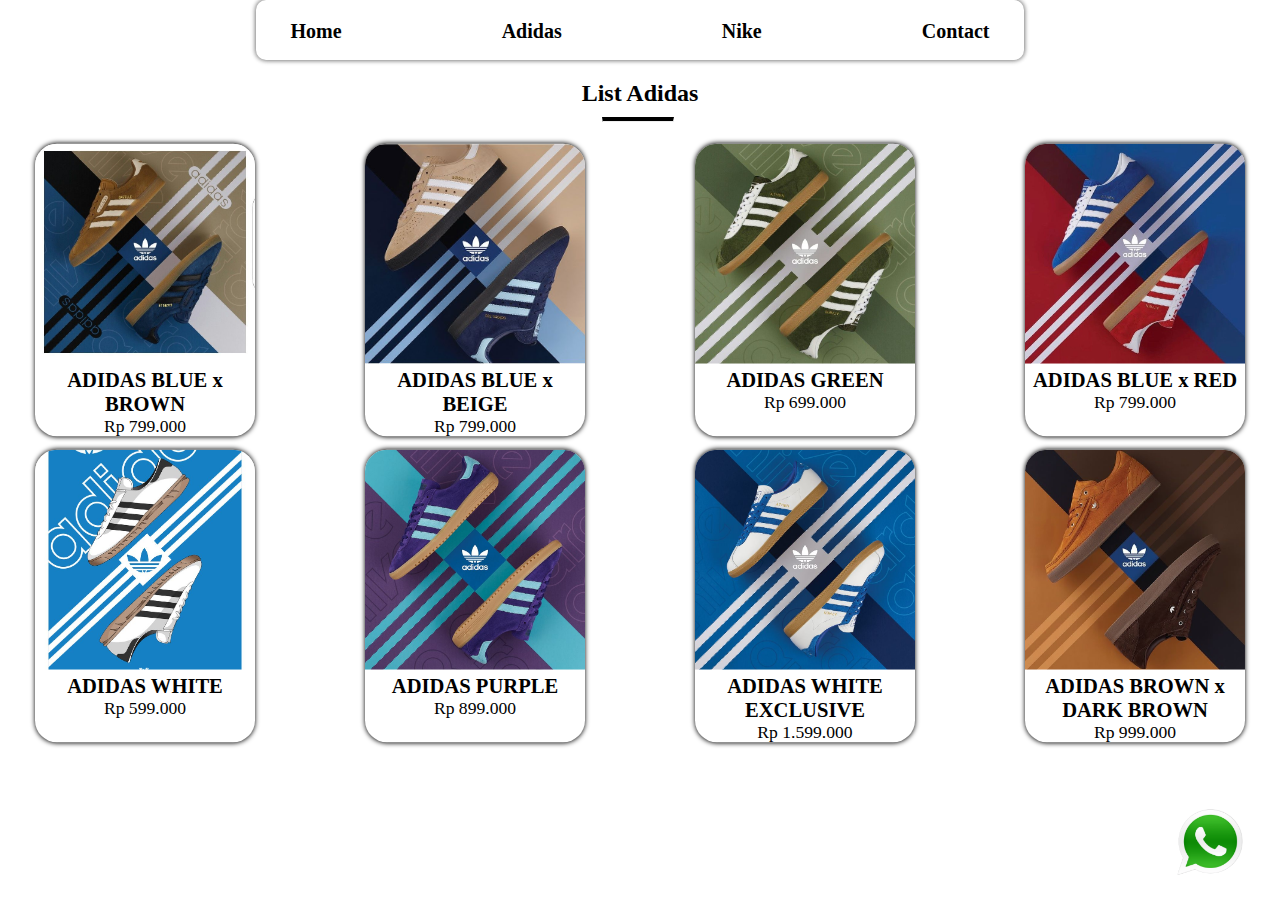
<file: category.html>
<!DOCTYPE html>
<html lang="en">
<head>
    <meta charset="UTF-8">
    <meta name="viewport" content="width=device-width, initial-scale=1.0">
    <title>TOKO SEPATU</title>
    <link rel="stylesheet" href="style.css">
    <link rel="shortcut icon" href="run.png" type="image/x-icon">
</head>
<body>
    <a href="https://wa.me/6282191600989">
        <button id="buttonwa" class="floatingButton">
        <img src="logo_WA.png" />
        </button>
    </a>
    <div class="head">
        <nav class="wrapper">
            <ul class="navigation">
                <li><a href="index.html">Home</a></li>
                <li><a href="category.html">Adidas</a></li>
                <li><a href="nike.html">Nike</a></li>
                <li><a href="contact.html">Contact</a></li>
            </ul>
        </nav>
    </div>
    <div class="bodyproduct">
        <div class="productlist">
            <h2>List Adidas</h2>
        </div>
        <div class="garisproduct">
            <hr>
        </div>
        <div>
            <main class="daftarproduct">
                <article>
                    <img src="Adidas Biru Coklat.jpeg" >
                    <div class="konten">
                        <h3 class="nama">ADIDAS BLUE x BROWN</h3>
                        <p class="harga">Rp 799.000</p>
                    </div>
                </article>
                <article>
                    <img src="Adidas Biru Krem.jpeg" alt="" >
                    <div class="konten">
                        <h3 class="nama">ADIDAS BLUE x BEIGE</h3>
                        <p class="harga">Rp 799.000</p>
                    </div>
                </article>
                <article>
                    <img src="Adidas Hijau.jpeg" alt="">
                    <div class="konten">
                        <h3 class="nama">ADIDAS GREEN</h3>
                        <p class="harga">Rp 699.000</p>
                    </div>
                </article>
                <article>
                    <img src="Adidas Merah Biru.jpeg" alt="">
                    <div class="konten">
                        <h3 class="nama">ADIDAS BLUE x RED</h3>
                        <p class="harga">Rp 799.000</p>
                    </div>
                </article>
                <article>
                    <img src="Adidas Putih.jpeg" alt="">
                    <div class="konten">
                        <h3 class="nama">ADIDAS WHITE</h3>
                        <p class="harga">Rp 599.000</p>
                    </div>
                </article>
                <article>
                    <img src="Adidas Ungu.jpeg" alt="">
                    <div class="konten">
                        <h3 class="nama">ADIDAS PURPLE</h3>
                        <p class="harga">Rp 899.000</p>
                    </div>
                </article>
                <article>
                    <img src="Adidas Putih Ekseklusif.jpeg" alt="">
                    <div class="konten">
                        <h3 class="nama">ADIDAS WHITE EXCLUSIVE</h3>
                        <p class="harga">Rp 1.599.000</p>
                    </div>
                </article>
                <article>
                    <img src="Adidas Coklat.jpeg" alt="">
                    <div class="konten">
                        <h3 class="nama">ADIDAS BROWN x DARK BROWN</h3>
                        <p class="harga">Rp 999.000</p>
                    </div>
                </article>
            </main>
        </div>
    </div>
    <script src="script.js"></script>
</body>
</html>
</file>
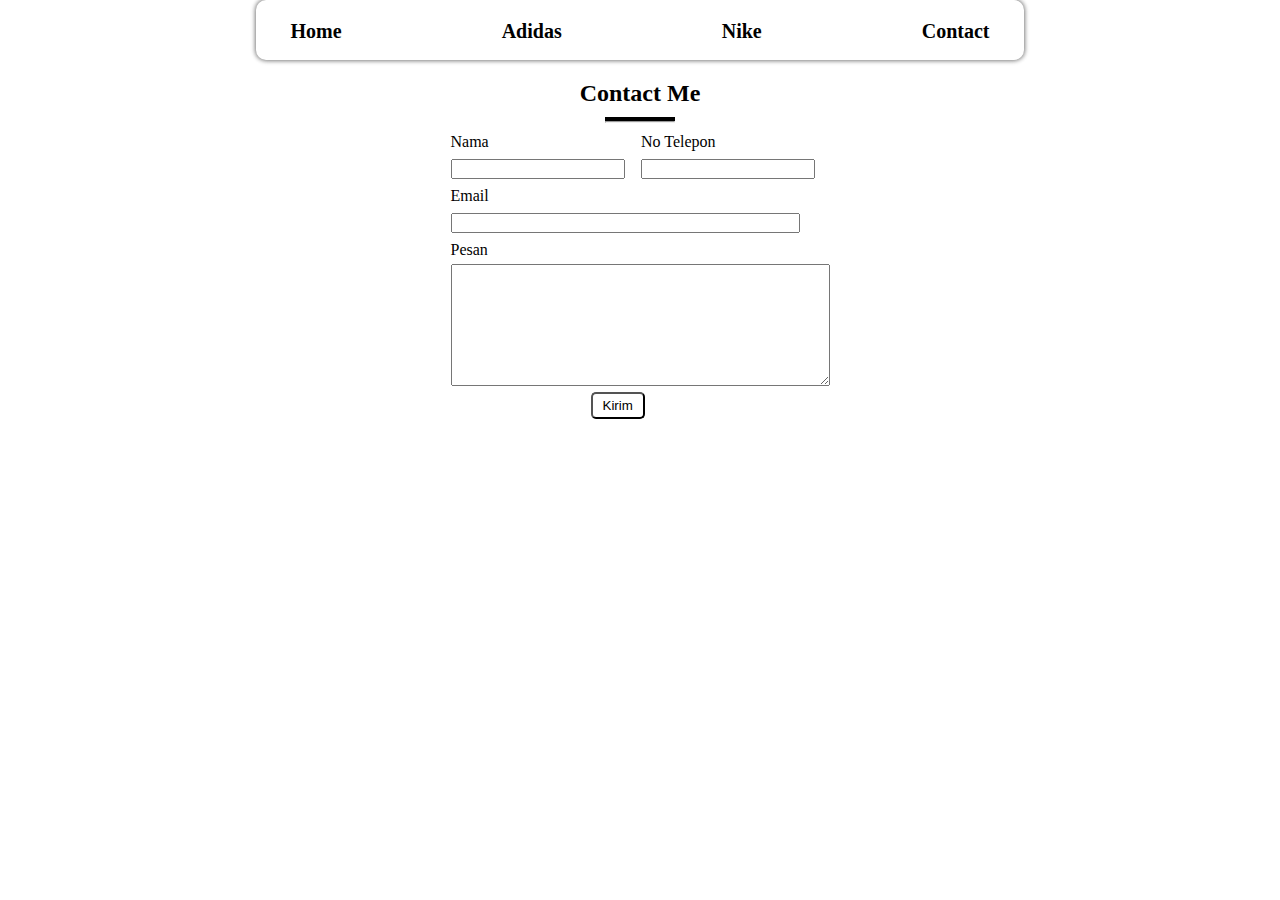
<file: contact.html>
<!DOCTYPE html>
<html lang="en">
<head>
    <meta charset="UTF-8">
    <meta name="viewport" content="width=device-width, initial-scale=1.0">
    <title>TOKO SEPATU</title>
    <link rel="stylesheet" href="style.css">
    <link rel="shortcut icon" href="run.png" type="image/x-icon">

</head>
<body>
    <div class="head">
        <nav class="wrapper">
            <ul class="navigation">
                <li><a href="index.html">Home</a></li>
                <li><a href="category.html">Adidas</a></li>
                <li><a href="nike.html">Nike</a></li>
                <li><a href="contact.html">Contact</a></li>
            </ul>
        </nav>
    </div>
    <div class="body">
        <div class="isicontact">
            <div class="a">
                <h2>Contact Me</h2>
            </div>
            <div class="b">
                <hr>
            </div>
            <div>
                <form action="">
                    <table class="tabelcontact">
                        <tr>
                            <td>Nama</td>
                            <td>No Telepon</td>
                        </tr>
                        <tr>
                            <td><input type="text" class="input1"></td>
                            <td><input type="text" class="input1"></td>
                        </tr>
                        <tr>
                            <td colspan="2">Email</td>
                        </tr>
                        <tr>
                            <td colspan="2"><input type="text" class="inputemail"></td>
                        </tr>
                        <tr>
                            <td colspan="2">Pesan</td>
                        </tr>
                        <tr>
                            <td colspan="2"><textarea name="" id="" cols="45" rows="8"></textarea></td>
                        </tr>
                        <tr>
                            <td colspan="2"><button>Kirim</button></td>
                        </tr>
                    </table>
                </form>
            </div>
        </div>
    </div>
    <script src="script.js"></script>
</body>
</html>
</file>
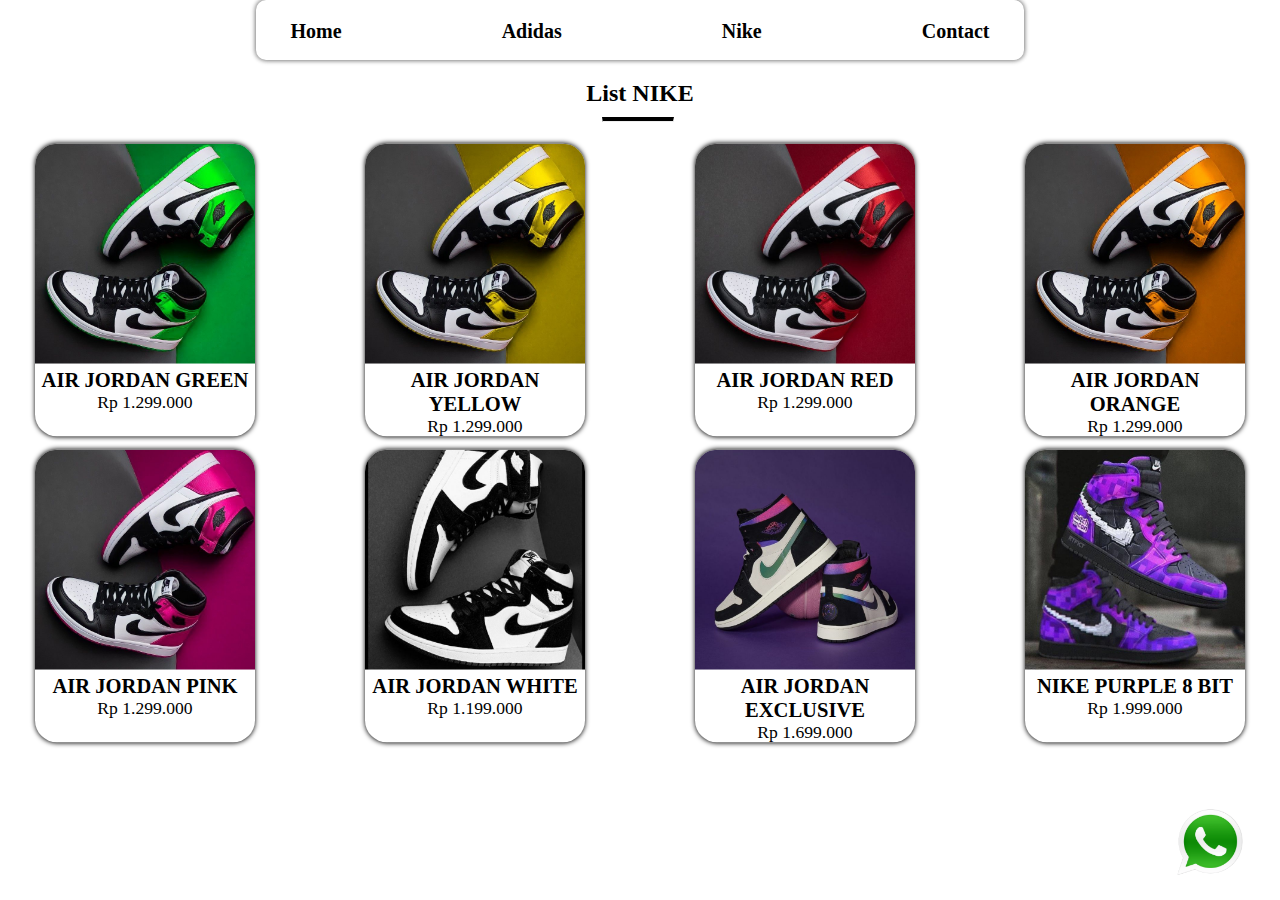
<file: nike.html>
<!DOCTYPE html>
<html lang="en">
<head>
    <meta charset="UTF-8" />
    <meta name="viewport" content="width=device-width, initial-scale=1.0" />
    <title>TOKO SEPATU</title>
    <link rel="stylesheet" href="style.css" />
    <link rel="shortcut icon" href="run.png" type="image/x-icon">

</head>
<body>
    <a href="https://wa.me/6282191600989">
        <button id="buttonwa" class="floatingButton">
        <img src="logo_WA.png">
        </button>
    </a>
    <div class="head">
        <nav class="wrapper">
        <ul class="navigation">
          <li><a href="index.html">Home</a></li>
                <li><a href="category.html">Adidas</a></li>
                <li><a href="nike.html">Nike</a></li>
                <li><a href="contact.html">Contact</a></li>
        </ul>
        </nav>
    </div>
    <div class="bodyproduct">
        <div class="productlist">
        <h2>List NIKE</h2>
        </div>
        <div class="garisproduct">
        <hr />
        </div>
        <div>
        <main class="daftarproduct">
            <article>
            <img src="Air Jordan Hijau.jpeg" />
            <div class="konten">
                <h3 class="nama">AIR JORDAN GREEN</h3>
                <p class="harga">Rp 1.299.000</p>
            </div>
            </article>
            <article>
            <img src="Air Jordan Kuning.jpeg" alt="" />
            <div class="konten">
                <h3 class="nama">AIR JORDAN YELLOW</h3>
                <p class="harga">Rp 1.299.000</p>
            </div>
          </article>
          <article>
            <img src="Air Jordan Merah.jpeg" alt="" />
            <div class="konten">
              <h3 class="nama">AIR JORDAN RED</h3>
              <p class="harga">Rp 1.299.000</p>
            </div>
          </article>
          <article>
            <img src="Air Jordan Orange.jpeg" alt="" />
            <div class="konten">
              <h3 class="nama">AIR JORDAN ORANGE</h3>
              <p class="harga">Rp 1.299.000</p>
            </div>
          </article>
          <article>
            <img src="Air Jordan Pink.jpeg" alt="" />
            <div class="GULAI TUNJANG">
              <h3 class="nama">AIR JORDAN PINK</h3>
              <p class="harga">Rp 1.299.000</p>
            </div>
          </article>
          <article>
            <img src="Air Jordan Putih.jpeg" alt="" />
            <div class="konten">
              <h3 class="nama">AIR JORDAN WHITE</h3>
              <p class="harga">Rp 1.199.000</p>
            </div>
          </article>
          <article>
            <img src="Air Jordan Exclisive.jpeg" alt="" />
            <div class="konten">
              <h3 class="nama">AIR JORDAN EXCLUSIVE</h3>
              <p class="harga">Rp 1.699.000</p>
            </div>
          </article>
          <article>
            <img src="Nike Ungu 8 Bit.jpeg" alt="" />
            <div class="konten">
              <h3 class="nama">NIKE PURPLE 8 BIT</h3>
              <p class="harga">Rp 1.999.000</p>
            </div>
          </article>
        </main>
      </div>
    </div>
    <script src="script.js"></script>
  </body>
</html>
</file>
<file: style.css>
* {
    padding: 0;
    margin: 0;
}

.bg{
    background-image: url(galaxy.jpeg);
    background-size: cover;
}
.container{
    margin-top: 100px;
    text-align: center;
    position: relative;
    color: aliceblue;
    padding: 100px;

}

.text{
    font-size: 36px;
    font-weight: bold;
}

.head {
    display: flex;
    justify-content: center;
    height: 60px;
}


.wrapper {
    height: 60px;
    width: 60%; 
    background-color: rgb(255, 255, 255);
    align-items: center;
    justify-content: center;
    border-radius: 10px;
    box-shadow: 2px 0px 4px rgba(0, 0, 0, 0.2), -2px 0px 4px rgba(0, 0, 0, 0.2), 0px 2px 4px rgba(0, 0, 0, 0.2), 0px -2px 4px rgba(0, 0, 0, 0.2);
    transform: translateY(-100%);
    transition: transform 0.5s ease;
}

.wrapper.show{
    transform: translateY(0);
}

.navigation {
    display: flex;
    flex-direction: row;
    list-style-type: none;
    justify-content: center;
    align-items: center;
    padding: 20px;
}

.navigation li a {
    margin: 80px;
    font-size: 20px;
    text-decoration: none;
    color: rgb(0, 0, 0);
    font-weight: bold;
}

.navigation li a:hover{
    color: crimson;
}

.bodyproduct {
    background-color: white;
}

.productlist{
    display: flex;
    height: 100;
    width: 100%;
    justify-content: center;
    margin-top:20px;
}

.garisproduct{
    height:10px;
    width: 100%;
}

.garisproduct > hr {
    margin-left: 47%;
    width:70px;
    border-top: 4px solid #000;
    margin-top: 10px;
}

.daftarproduct {
    display: grid;
    margin-top: 30px;
    grid-template-columns: repeat(4,1fr);
    justify-items: center;
    grid-gap: 40px;
    padding-bottom: 40px;
}

img {
    height:200px;
    width: 200px;
    object-fit: cover;
}

.daftarproduct > article {
    box-shadow: 0 0 5px 0px black;
    border-radius: 20px;
    text-align: center;
    width: 200px;
    transition: scale (0);
    transition: transform 0.3s ease;
    cursor: pointer;
}


.daftarproduct > article img {
    border-top-right-radius: 20px;
    border-top-left-radius: 20px;
}

.daftarproduct > article:hover {
    transform: scale(1.1);
}

@media (max-width:768px) {
    .garisproduct{
        grid-template-columns: repeat(3,1fr);
    }
}

.isicontact {
    display: flex;
    flex-direction: column;
    align-items: center;
    margin-top: 20px;
}

.a {
    display: flex;justify-content: center;
    height: 100;
    width: 100%;
}

.b {
    width:70px;
    border-top: 4px solid #000;
    margin-top: 10px;
}

.tabelcontact {
    padding: 4px;
}

.tabelcontact input {
    color: #101010;
    font-family: 'Times New Roman', Times, serif;
}

.inputemail {
    width: 345px;
}

.input1 {
    width: 170px;
}

button {
    background-color: white;
    border-radius: 5px;
    margin-left: 140px;
    border: 6;
    padding: 4px;
    padding-left: 10px;
    padding-right: 10px;
    color: black;
    border-color: black;
}

.tabelcontact tr {
    height: 25px;
}

textarea {
    color: black;
}

button:active {
    opacity: 30%;
}

.floatingButton {
    position: fixed;
    bottom: 10px;
    right: -450px;
    padding: 10px 20px;
    cursor: pointer;
    border: none;
    box-shadow: none;
    z-index: 100;
    background: transparent;
    transition: transform 0.3s;
}

.floatingButton > img {
    width: 7%;
    height: 7%;
}
</file>
